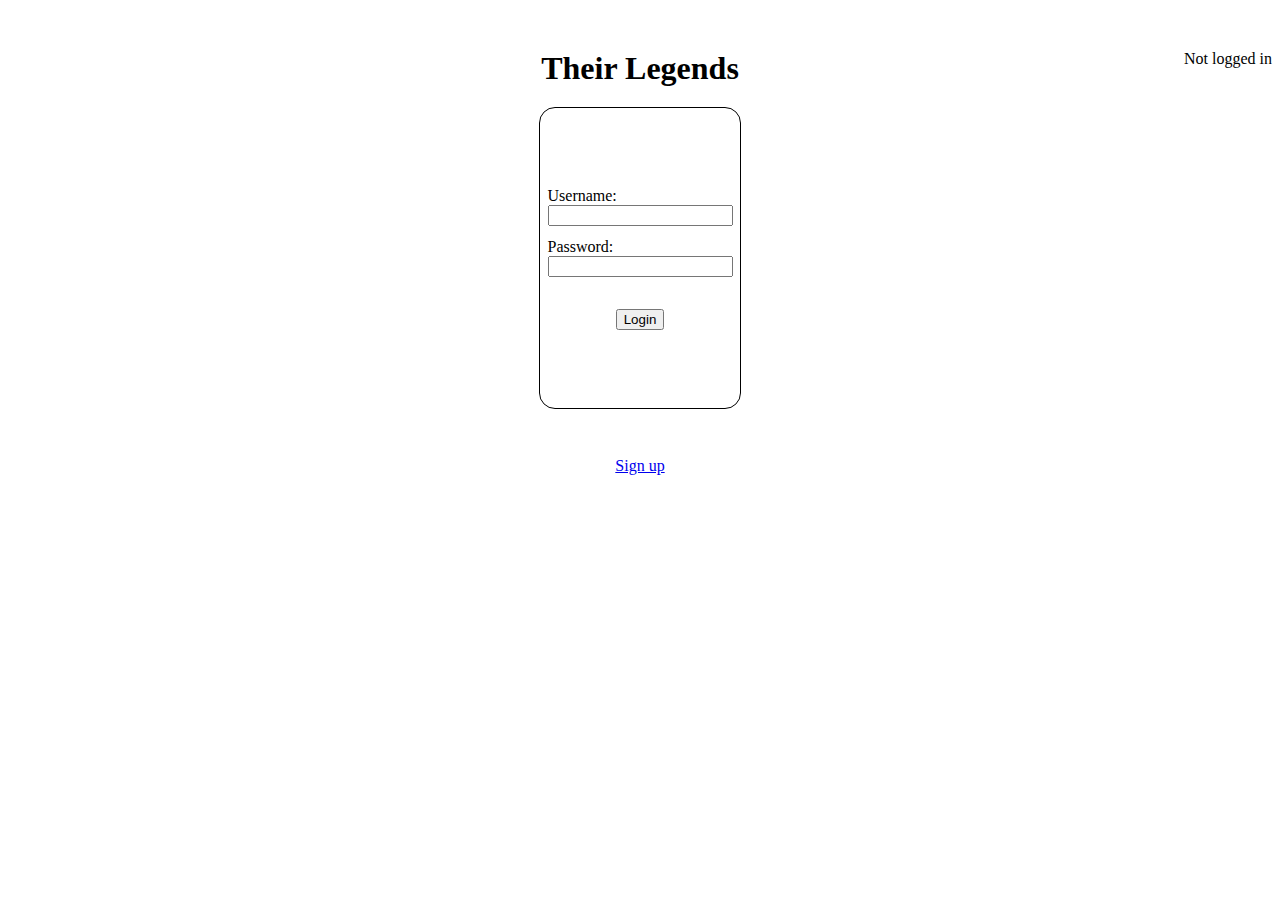
<file: login/index.html>
<!DOCTYPE html>
<html>
    <head>
        <title>Their Legends Login</title>
        <link rel="stylesheet" type="text/css" href="../styles/login.css" />
        <script src="../consts.js"></script>
        <script src="../utils/network.js"></script>
        <script src="submit.js"></script>
    </head>
    <body>
        <div id="login-status">Not logged in</div>
        <h1 id="login-title">Their Legends</h1>
        <form id="login-form" onsubmit="return submitValidLogin()">
            <div id="login-contents">
                <div class="login-input-unit">
                    <label for="username">Username:</label><br/>
                    <input id="username" type="text" name="username" required>
                </div>
                <div class="login-input-unit">
                    <label for="password">Password:</label><br/>
                    <input id="password" type="password" name="password" required>
                </div>
                <div id="login-button"><input type="submit" value="Login"></div>
            </div>
        </form>
        <div id="sign-up-link">
            <a href="../signup">Sign up</a>
        </div>
    </body>
</html>
</file>
<file: styles/login.css>
#login-status {
    width:fit-content;
    float: right;
}

#login-title {    
    width: fit-content;    
    margin: auto;
    margin-top: 50px;
}

#login-form {
    display: flex;
    width: 200px;
    height: 300px;
    margin: auto;
    margin-top: 20px;
    border: 1px solid black;
    border-radius: 16px;
}

#login-contents {
    width: fit-content;
    height: fit-content;
    margin: auto auto;   
}

.login-input-unit {
    margin-bottom: 12px;
}

#login-button {
    width: fit-content;
    margin: auto;
    margin-top: 32px;
}

#sign-up-link {
    width: fit-content;
    margin: auto;
    margin-top: 48px;
}
</file>
